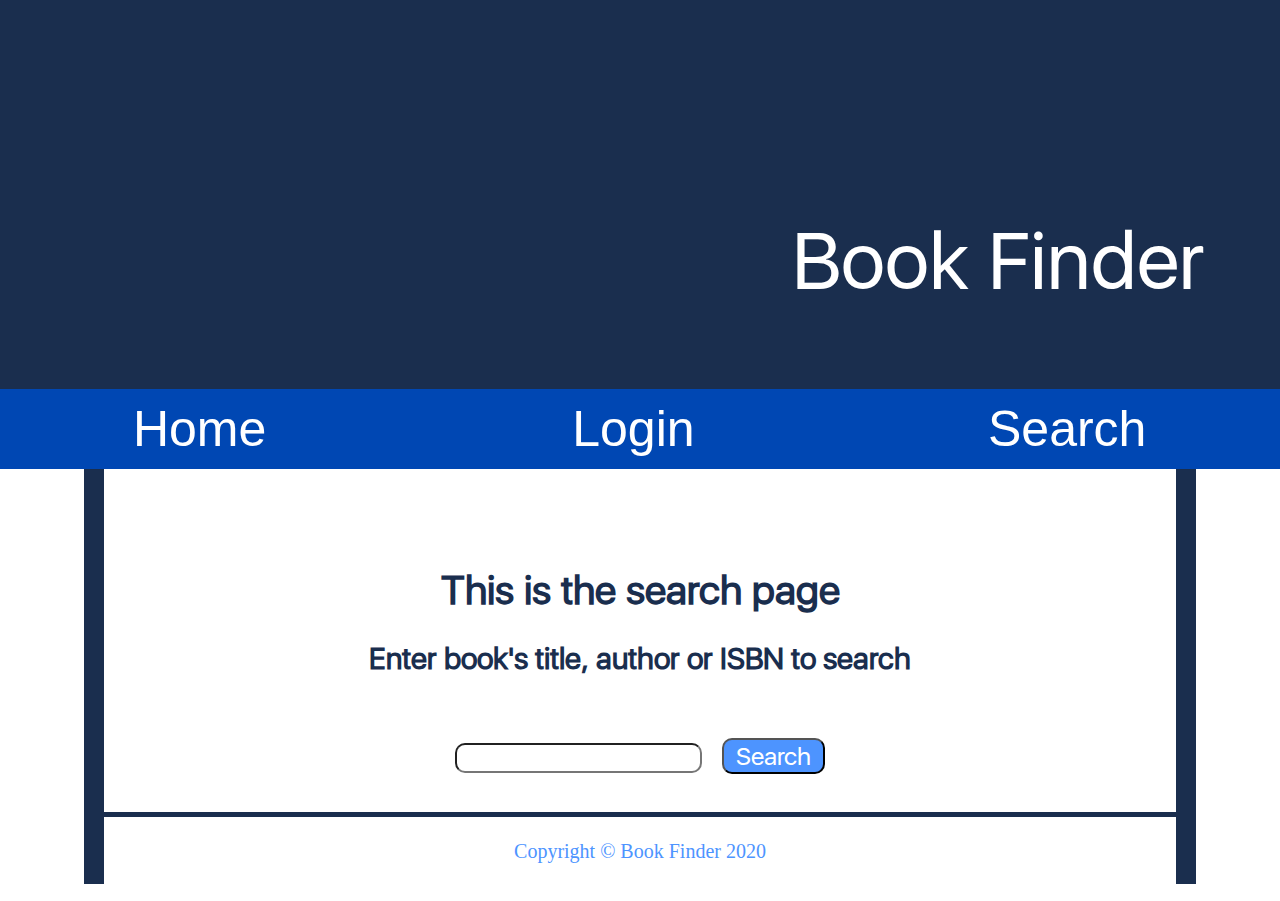
<file: BookFinder/prototype/bookSearch.htm>
<!DOCTYPE html>
<html>
    
<head>
    <title>Book Finder</title>
    <meta charset="utf-8">
    <link type="text/css" rel="stylesheet" href="css/project.css">
	<link type="text/css" rel="stylesheet" href="css/search.css">
	<script src="js/bookSearch.js"></script>
	<script src="https://ajax.googleapis.com/ajax/libs/jquery/3.3.1/jquery.min.js"></script>
</head>

<body>
    
    <div class="fullWidth">
        <!a banner>
        <!div class="banner">
        
        <!stational header>
        <div class="header alignR">
            <div class="spaceB "></div>
            <p class ="whiteText headerText">Book Finder</p>
            <div class="space"></div>
        </div>
        
        <!buttons for navagation>
        <div class="btn-group whiteText alignC">
            <a href=index.htm><button>Home</button></a>
            <a href=logIn.htm><button>Login</button></a>
            <a href=bookSearch.htm><button>Search</button></a>
        </div>
        
        <!body section>
        <div class="wBackground center"> 
            <div class="spaceB"></div>
            <div class="alignC contentText">
                <h1 >This is the search page</h1>
                <h2>Enter book's title, author or ISBN to search </h2>
            </div>
            
            <div class="space"></div><br><br>
            
            <div  class="alignC">
                <input type="text" id="book" class = "roundinput">
                &nbsp;&nbsp;&nbsp;
                <button id="searchButton" class="roundButton" onclick = "searchBook();">&nbsp;Search&nbsp;</button>
            </div><br>
            
            <div class="alignC" id="bookList">
                
            </div>
            
            <div id="bookFunction">
				<div id='bookTable'>
                    <div id='row'>
                        <div id='imgPanel'><img id="bookImage" src='image/topPic1.jpg'/></div>
                        <div id='bookPanel' id="bookInformation">
                            <p id="title"></p>
                            <p id="isbn"></p>
                            <p id="author"></p>
                            <p id="publicationDate"></p>
                            <p id="condition"></p>
                        </div>
                    </div>
                </div>
                <div style="text-align: center">
                    <button id="borrow" class="roundButton">Borrow</button>
                    <button id="hold" class="roundButton">Hold</button>
                </div>
            </div>
            
            
            <!watermark>
            <div>
                <p class="smallText alignC blueLine"><br/>
                    Copyright &copy; Book Finder 2020</p>
            </div>
            
            <div class="space"></div>
            
        </div>
    </div>
    
</body>
    
</html>
</file>
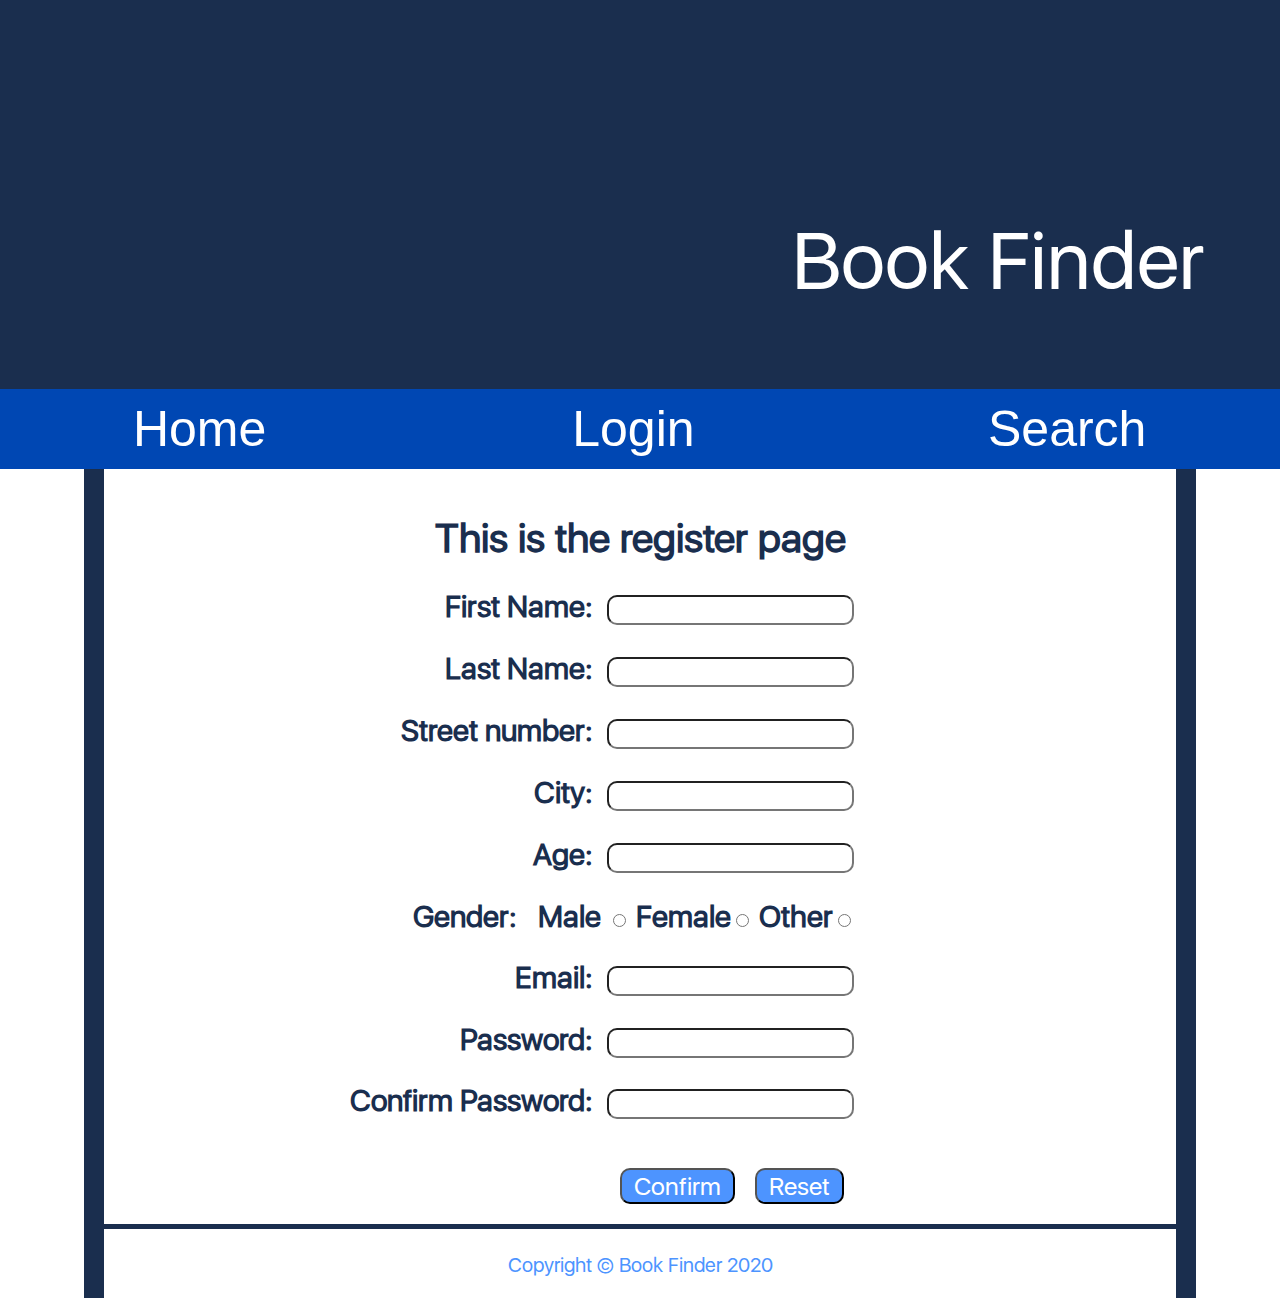
<file: BookFinder/prototype/register.htm>
<!DOCTYPE html>
<html>
    
<head>
    <title>Book Finder</title>
    <meta charset="utf-8">
    <link type="text/css" rel="stylesheet" href="css/project.css">
    <script src ="js/signup.js"></script>
    <script src="https://ajax.googleapis.com/ajax/libs/jquery/3.3.1/jquery.min.js"></script>
</head>

<body>
    
    <div class="fullWidth">
        <!a banner>
        <!div class="banner">
        
        <!stational header>
        <div class="header alignR">
            <div class="spaceB "></div>
            <p class ="whiteText headerText">Book Finder</p>
            <div class="space"></div>
        </div>
        
        <!buttons for navagation>
        <div class="btn-group whiteText alignC">
            <a href=index.htm><button>Home</button></a>
            <a href=logIn.htm><button>Login</button></a>
            <a href=bookSearch.htm><button>Search</button></a>
        </div>
        
        <!body section>
        <div class="wBackground center contentText"> 
            <div class="spaceM"></div><br><br>
            <h1 class="alignC">This is the register page</h1>
            
            <div class="align30 contentText">
                <h2>First Name:&nbsp;&nbsp;<input type="text" id="firstName" class = "roundinput"></h2>
                <h2>Last Name:&nbsp;&nbsp;<input type="text" id="lastName" class = "roundinput"></h2>
                <h2>Street number:&nbsp;&nbsp;<input type="text" id="streetNumber" class = "roundinput"></h2>
                <h2>City:&nbsp;&nbsp;<input type="text" id="city" class = "roundinput"></h2>
                <h2>Age:&nbsp;&nbsp;<input type="number" class="roundinput" id="age" name="age" min="1"></h2>
                <h2>Gender:&nbsp;&nbsp;
                    Male <input type="radio" id="male" name="gender" value="male">
                    Female<input type="radio" id="female" name="gender" value="female">
                    Other<input type="radio" id="other" name="gender" value="other">
                </h2>
                <h2>Email:&nbsp;&nbsp;<input type="email" id="email" class = "roundinput"></h2>
                <h2>Password:&nbsp;&nbsp;<input type="text" id="passwordOne" class = "roundinput"></h2>
                <h2>Confirm Password:&nbsp;&nbsp;<input type="text" id="passwordTwo" class = "roundinput"></h2><br>
                <button id="confirmButton" class="roundButton" onclick="signup();">&nbsp;Confirm&nbsp;</button>
                &nbsp;&nbsp;
                <button id="resetButton" class="roundButton" onclick="reset();">&nbsp;Reset&nbsp;</button>
                &nbsp;
            </div>  
            <!watermark>
            <div>
                <p class="smallText alignC blueLine"><br/>
                    Copyright &copy; Book Finder 2020</p>
            </div>
            
            <div class="space"></div>
            
        </div>
    </div>
    
</body>
    
</html>
</file>
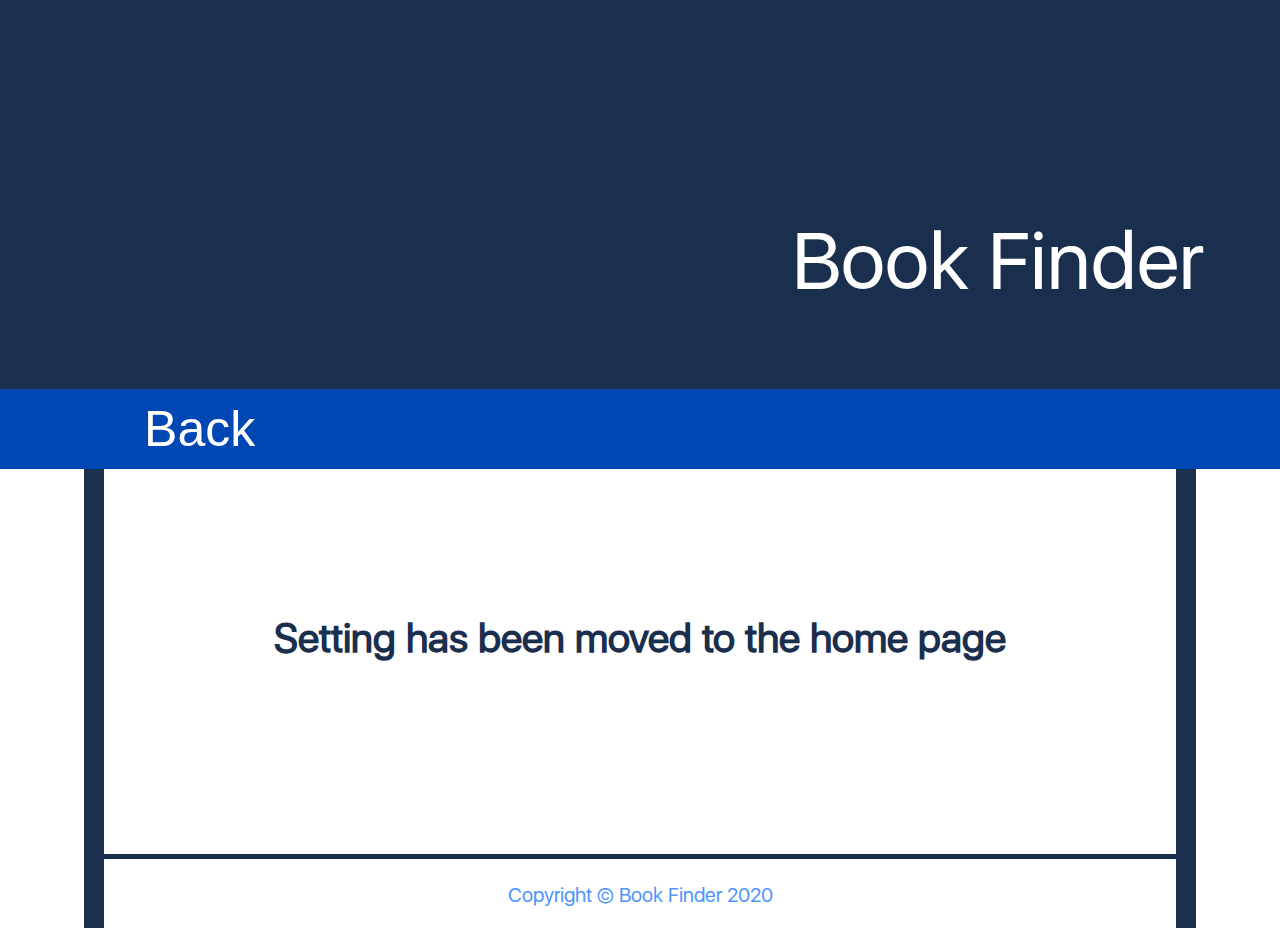
<file: BookFinder/prototype/setting.htm>
<!DOCTYPE html>
<html>
    
<head>
    <title>Book Finder</title>
    <meta charset="utf-8">
    
    <link type="text/css" rel="stylesheet" href="css/project.css">
</head>

<body>
    
    <div class="fullWidth">
        <!a banner>
        <!div class="banner">
        
        <!stational header>
        <div class="header alignR">
            <div class="spaceB "></div>
            <p class ="whiteText headerText">Book Finder</p>
            <div class="space"></div>
        </div>
        
        <!buttons for navagation>
        <div class="btn-group whiteText alignC">
            <a href=userPage.htm>
                <button>Back</button></a>
            <a><button></button></a>
            <a><button></button></a>
        </div>
        
        <!body section>
        <div class="wBackground center contentText"> 
            <div class="spaceB"></div>
                <br/><br/>
                <h1 class="alignC">Setting has been moved to the home page
                <br/><br/><br/>
                
            </h1>
            
            <div class="spaceM"></div>
            
            <!watermark>
            <div>
                <p class="smallText alignC blueLine"><br/>
                    Copyright &copy; Book Finder 2020</p>
            </div>
            
            <div class="space"></div>
            
        </div>
    </div>
    
</body>
    
</html>
</file>
<file: BookFinder/prototype/css/project.css>
.slider-holder
        {
            width: 800px;
            height: 400px;
            background-color: yellow;
            margin-left: auto;
            margin-right: auto;
            margin-top: 0px;
            text-align: center;
            overflow: hidden;
        }
       
        .image-holder
        {
            width: 2400px;
            background-color: red;
            height: 400px;
            clear: both;
            position: relative;
           
            -webkit-transition: left 2s;
            -moz-transition: left 2s;
            -o-transition: left 2s;
            transition: left 2s;
        }
       
        .slider-image
        {
            float: left;
            margin: 0px;
            padding: 0px;
            position: relative;
        }
       
        #slider-image-1:target ~ .image-holder
        {
            left: 0px;
        }
       
        #slider-image-2:target ~ .image-holder
        {
            left: -800px;
        }
       
        #slider-image-3:target ~ .image-holder
        {
            left: -1600px;
        }
       
        .button-holder
        {
            position: relative;
            top: -20px;
        }
       
        .slider-change
        {
            display: inline-block;
            height: 10px;
            width: 10px;
            border-radius: 5px;
            background-color: brown;
        }

.wBackgroundA{
    border: 20px solid #333333;
    border-style: hidden solid hidden solid;
}

.headerA{
    margin-left: -2%;
    margin-right: -2%;
    margin-top: -2%;
    font-size:80px;
    width: 105%;
    background-color: #333333;
}

.btn-groupA{
    margin-left: -2%;
    margin-right: -2%;
}

.btn-groupA button {
    font-size:50px;
    height: 80px;
    width:  33%;
    border: none;
    color: white;
    background-color: #666666;
    cursor: pointer;
    float: left;
}

.btn-groupA button:hover {
    background-color: #333333;
}

.show{
    display:block;
}

.hide{
    display:none;
}

.cImage{
    display: block;
    margin-left: auto;
    margin-right: auto;
    width: 50%;
}

.roundinput{
    font-size:20px;
    font-family: SF-UI;
    color: #1a2e4e;
    background-color: white;
    border-radius: 10px;
}

.roundButton{
    font-size:25px;
    font-family: SF-UI;
    color: white;
    background-color: #4d94ff;
    border-radius: 10px;
}

.bigFont{
    font-size:25px;
    font-family: SF-UI;
    color: #1a2e4e;
}

.alignR{
    text-align: right;
}

.alignC{
    text-align: center;
}

.align30{
    padding-right: 30%;
    text-align: right;
}

.align20{
    padding-right: 20%;
}

.alignR2{
    padding-right: 2%;
}

.alignR0{
    right:0%;
}

.space{
    height: 1px;
}

.spaceM{
    height: 50px;
}

.spaceB{
    height: 150px;
}

.space100{
    height: 100px;
}

.center{
    margin-left: 6%;
    margin-right: 6%;
}

.resizeableImage{   
    display:block;
    width:100%;
    height:auto
}

.fullWidth{
    width:  100%;
}

.wBackground{
    border: 20px solid #1a2e4e;
    border-style: hidden solid hidden solid;
}

.blueLine{
    color: #4d94ff;
    border: 5px solid #1a2e4e;
    border-style: solid hidden hidden hidden;
}

#body {
    width: 100%;
    height: 100%; 
}

.contentText{
    font-size:20px;
    font-family: SF-UI;
    color: #1a2e4e;
}

.whiteText{
    font-family: SF-UI;
    color: white;
}

.smallText{
    font-size:20px;
}

.headerText{
    font-size:80px;
    margin-right: 8%;
}

.header{
    margin-left: -2%;
    margin-right: -2%;
    margin-top: -2%;
    font-size:80px;
    width: 105%;
    background-color: #1a2e4e;
}

.lightBlue {
    background-color: #4d94ff;
}

.darkBlue {
    background-color: #1a2e4e;
}

.btn-group{
    margin-left: -2%;
    margin-right: -2%;
}

.btn-group button {
    font-size:50px;
    height: 80px;
    width:  33%;
    border: none;
    color: white;
    background-color: #0047b3;
    cursor: pointer;
    float: left;
}

.btn-group button:hover {
    background-color: #1a2e4e;
}

.onButton {
    color: #0047b3;
    background-color: white;
}

a {
    color: white;
    text-decoration:none;
}

@font-face{
    font-family: SF-UI; src: url('SF-UI-Display-Regular.otf');
}
</file>
<file: BookFinder/prototype/css/search.css>
#bookList {
    text-align: center;
}

table {
    display: inline-table;
}

td{
    border: 1px solid black;
}

#bookFunction {
    display: none;
}

#bookTable{
    display: table;
}
#row {
    display: table-row;
}
#imgPanel {
    display: table-cell;
    width: 30%;
    height: auto;
    border: 1px solid black;
}

#bookImage{
    width: inherit;
    height: inherit;
}

#bookPanel {
    display: table-cell;
    width: 70%;
    height: auto;
    border: 1px solid black;
}
</file>
